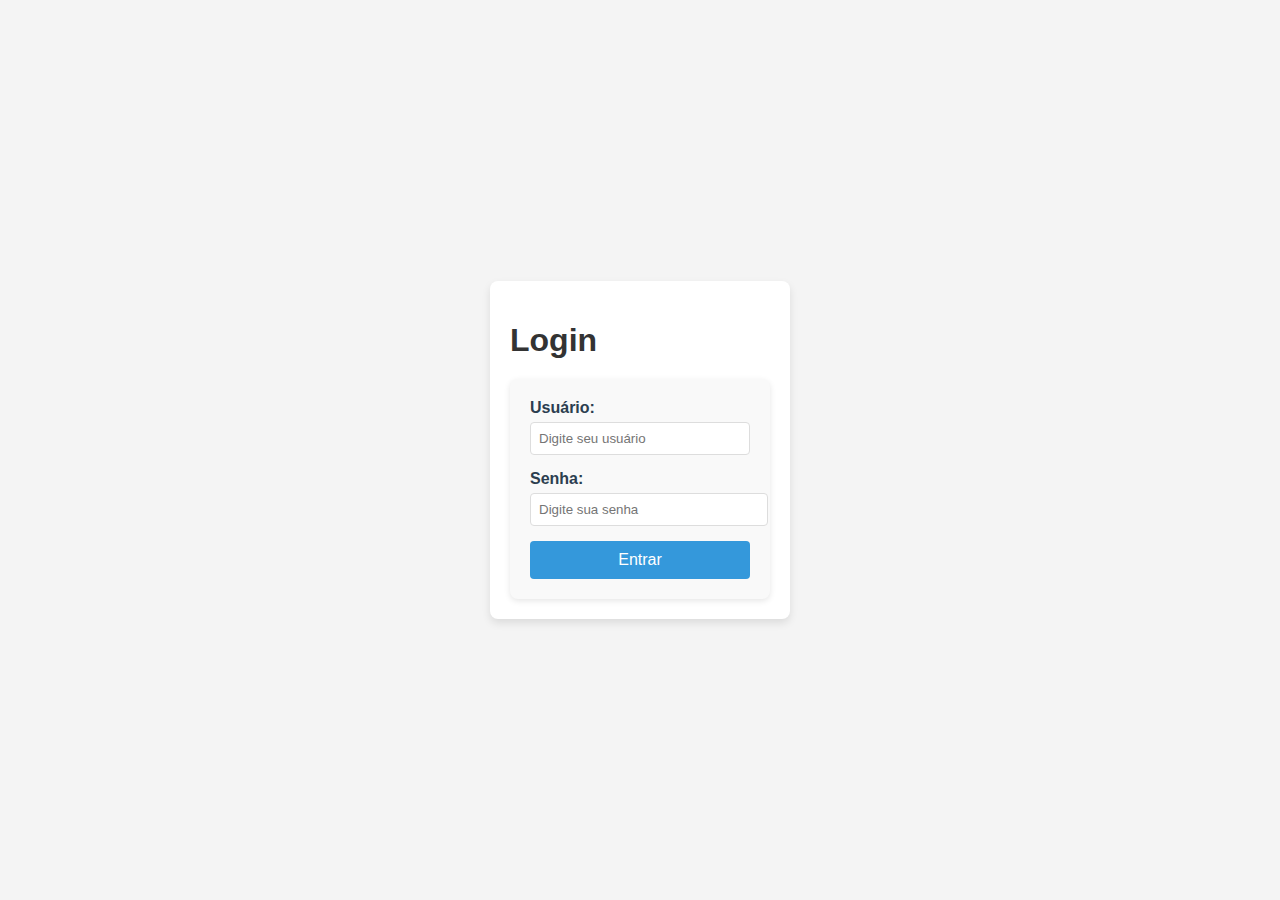
<file: login.html>
<!DOCTYPE html>
<html lang="pt-BR">
<head>
    <meta charset="UTF-8">
    <meta name="viewport" content="width=device-width, initial-scale=1.0">
    <title>Login</title>
    <link rel="stylesheet" href="style.css">
</head>
<body>
    <div class="login-page">
        <div class="login-container">
            <h1>Login</h1>
            <form id="loginForm">
                <div class="form-group">
                    <label for="username">Usuário:</label>
                    <input type="text" id="username" name="username" placeholder="Digite seu usuário" required>
                </div>
                <div class="form-group">
                    <label for="password">Senha:</label>
                    <input type="password" id="password" name="password" placeholder="Digite sua senha" required>
                </div>
                <button type="submit" class="btn-submit">Entrar</button>
            </form>
        </div>
    </div>
    <script src="script.js"></script>
</body>
</html>
</file>
<file: style.css>
/* ===============
   Estilos Gerais
   ===============*/
   :root {
    --primary-color: #3498db;
    --primary-color-dark: #2980b9;
    --secondary-color: #2c3e50;
    --highlight-color: #27ae60;
    --warning-color: #e74c3c;
    --background-color: #f4f4f9;
    --text-color: #333;
    --border-color: #ddd;
    --shadow-light: rgba(0, 0, 0, 0.1);
    --shadow-dark: rgba(0, 0, 0, 0.2);
}

body {
    font-family: 'Segoe UI', Tahoma, Geneva, Verdana, sans-serif;
    margin: 0;
    padding: 0;
    background-color: var(--background-color);
    color: var(--text-color);
    overflow-x: hidden; 
}

.container {
    width: 90%;
    max-width: 900px;
    margin: 20px auto;
    padding: 20px;
    background-color: #ffffff;
    border-radius: 10px;
    box-shadow: 0 4px 10px var(--shadow-light);
}

header {
    text-align: center;
    margin-bottom: 30px;
}

header h1 {
    font-size: 2.5em;
    color: var(--secondary-color);
}

main {
    margin-bottom: 30px;
}

footer {
    text-align: center;
    padding: 10px;
    font-size: 14px;
    color: #7f8c8d;
}

/* ========================
   Estilos para Formulários
   ======================== */
form {
    background: #f9f9f9;
    border-radius: 8px;
    padding: 20px;
    box-shadow: 0 2px 6px var(--shadow-light);
}

form .form-group {
    margin-bottom: 20px;
}

form .form-group label {
    display: block;
    margin-bottom: 8px;
    color: var(--secondary-color);
    font-weight: 600;
}

form input[type="text"],
form input[type="number"],
form input[type="date"],
form input[type="email"],
form textarea,
form select {
    width: 100%;
    padding: 12px;
    border: 1px solid var(--border-color);
    border-radius: 6px;
    box-sizing: border-box;
}

form textarea {
    height: 120px;
    resize: vertical;
}

form input:focus,
form textarea:focus,
form select:focus {
    border-color: var(--primary-color);
    outline: none;
    box-shadow: 0 0 5px rgba(0, 123, 255, 0.5);
}

form button.btn-submit {
    background-color: var(--primary-color);
    color: #fff;
    border: none;
    padding: 12px;
    border-radius: 6px;
    cursor: pointer;
    font-size: 16px;
    display: block;
    width: 100%;
    text-align: center;
    box-sizing: border-box;
    transition: background-color 0.3s;
}

form button.btn-submit:hover {
    background-color: var(--primary-color-dark);
}

/* ====================
   Estilos para Tabelas
   ==================== */
table {
    width: 100%;
    border-collapse: collapse;
}

table, th, td {
    border: 1px solid var(--border-color);
}

th, td {
    padding: 12px;
    text-align: left;
}

th {
    background-color: #ecf0f1;
    color: var(--secondary-color);
    font-weight: 600;
}

tr:nth-child(even) {
    background-color: #f2f2f2;
}

tr:hover {
    background-color: #e0e0e0;
}

/* ===========================
   Estilos para Links e Botões
   =========================== */
a.btn-action {
    background-color: var(--highlight-color);
    color: #fff;
    border: none;
    padding: 8px 16px;
    border-radius: 4px;
    text-decoration: none;
    font-size: 14px;
    transition: background-color 0.3s;
}

a.btn-action:hover {
    background-color: var(--highlight-color);
}

/* ============================
   Estilos para a Barra Lateral
   ============================ */
/* Barra Lateral */
.barra-lateral {
    width: 200px;
    background-color: var(--secondary-color);
    color: #fff;
    padding: 20px;
    box-shadow: 2px 0 5px var(--shadow-dark);
    position: fixed;
    height: 100%;
    top: 0;
    left: 0;
    transition: transform 0.3s ease;
    transform: translateX(0); 
    z-index: 1000;
    overflow-y: auto; 
}

/* Classe para esconder a barra lateral */
.barra-lateral.hidden {
    transform: translateX(-100%); /* Move a barra lateral para fora da tela */
}

/* Estilos do Cabeçalho da Barra Lateral */
.barra-lateral h2 {
    font-size: 1.8em;
    color: #ecf0f1;
    margin-bottom: 20px;
}

/* Estilos do Menu de Navegação */
.barra-lateral nav ul {
    list-style: none;
    padding: 0;
    margin: 80px 0;
}

.barra-lateral nav ul li {
    margin-bottom: 15px; /* Espaçamento entre os links */
}

.barra-lateral nav ul li a {
    color: #bdc3c7;
    text-decoration: none;
    font-size: 1.2em;
    display: block;
    padding: 10px;
    border-radius: 4px;
    transition: background-color 0.3s ease, color 0.3s ease;
}

.barra-lateral nav ul li a:hover {
    background-color: #34495e;
    color: #fff;
}

/* Estilos do Botão Sair */
.barra-lateral .btn-submit {
    display: block;
    background-color: var(--warning-color);
    color: #fff;
    text-align: center;
    padding: 12px;
    border-radius: 4px;
    text-decoration: none;
    margin-top: 20px; /* Espaçamento acima do botão */
    transition: background-color 0.3s ease;
}

.barra-lateral .btn-submit:hover {
    background-color: #c0392b;
}

/* Estilos do Botão de Alternância */
.menu-toggle {
    display: block;
    position: fixed;
    top: 20px;
    left: 20px;
    background-color: var(--primary-color);
    color: #fff;
    padding: 10px 20px;
    border: none;
    border-radius: 5px;
    cursor: pointer;
    z-index: 1001;
    transition: background-color 0.3s ease;
}

.menu-toggle:hover {
    background-color: var(--primary-color-dark);
}

/* Ajustes para Conteúdo Principal - INDEX */
.conteudo-principal {
    margin-left: 25px; /* Ajustar a largura da barra lateral */
    padding: 20px;
    transition: margin-left 0.3s ease;
}
.conteudo-principal P {
    margin-left: 260px; /* Ajustar a largura da barra lateral */
    padding: 20px;
    transition: margin-left 0.3s ease;
}

/* Ajuste para ocultar a barra lateral em dispositivos móveis */
@media (max-width: 768px) {
    .barra-lateral {
        transform: translateX(-100%); /* Ocultar a barra lateral em dispositivos móveis */
    }

    .barra-lateral.active {
        transform: translateX(0); /* Mostrar a barra lateral quando ativa */
    }

    .conteudo-principal {
        margin-left: 0; /* Ajustar a margem para dispositivos móveis */
    }

    .menu-toggle {
        display: block;
    }
}

/* ===================================
   Estilos para as Páginas Específicas
   =================================== */
.registration-form,
.employee-form,
.expense-form,
.task-form,
.feedback-form {
    margin-bottom: 30px;
}

.registration-form h2,
.employee-form h2,
.expense-form h2,
.task-form h2,
.feedback-form h2 {
    font-size: 1.5em;
    color: var(--secondary-color);
    margin-bottom: 20px;
}

/* ============
      Login
   ============ */
.login-page {
    display: flex;
    justify-content: center;
    align-items: center;
    min-height: 100vh; 
    background-color: #f4f4f4;
}

.login-container {
    width: 300px;
    padding: 20px;
    border-radius: 8px;
    box-shadow: 0 4px 8px var(--shadow-light);
    background-color: #fff;
    text-align: left; 
    box-sizing: border-box; 
}

.login-container h1 {
    margin-bottom: 20px;
    color: var(--text-color);
}

.login-container .form-group {
    margin-bottom: 15px;
    text-align: left;
}

.login-container .form-group label {
    display: block;
    margin-bottom: 5px;
}

.login-container .form-group input {
    width: 100%;
    padding: 8px;
    border: 1px solid var(--border-color);
    border-radius: 4px;
}

.login-container .btn-submit {
    background-color: var(--primary-color);
    color: #fff;
    border: none;
    padding: 10px;
    border-radius: 4px;
    cursor: pointer;
    font-size: 16px;
    text-align: center;
    width: 100%;
    text-decoration: none;
}

.login-container .btn-submit:hover {
    background-color: var(--primary-color-dark);
}
</file>
